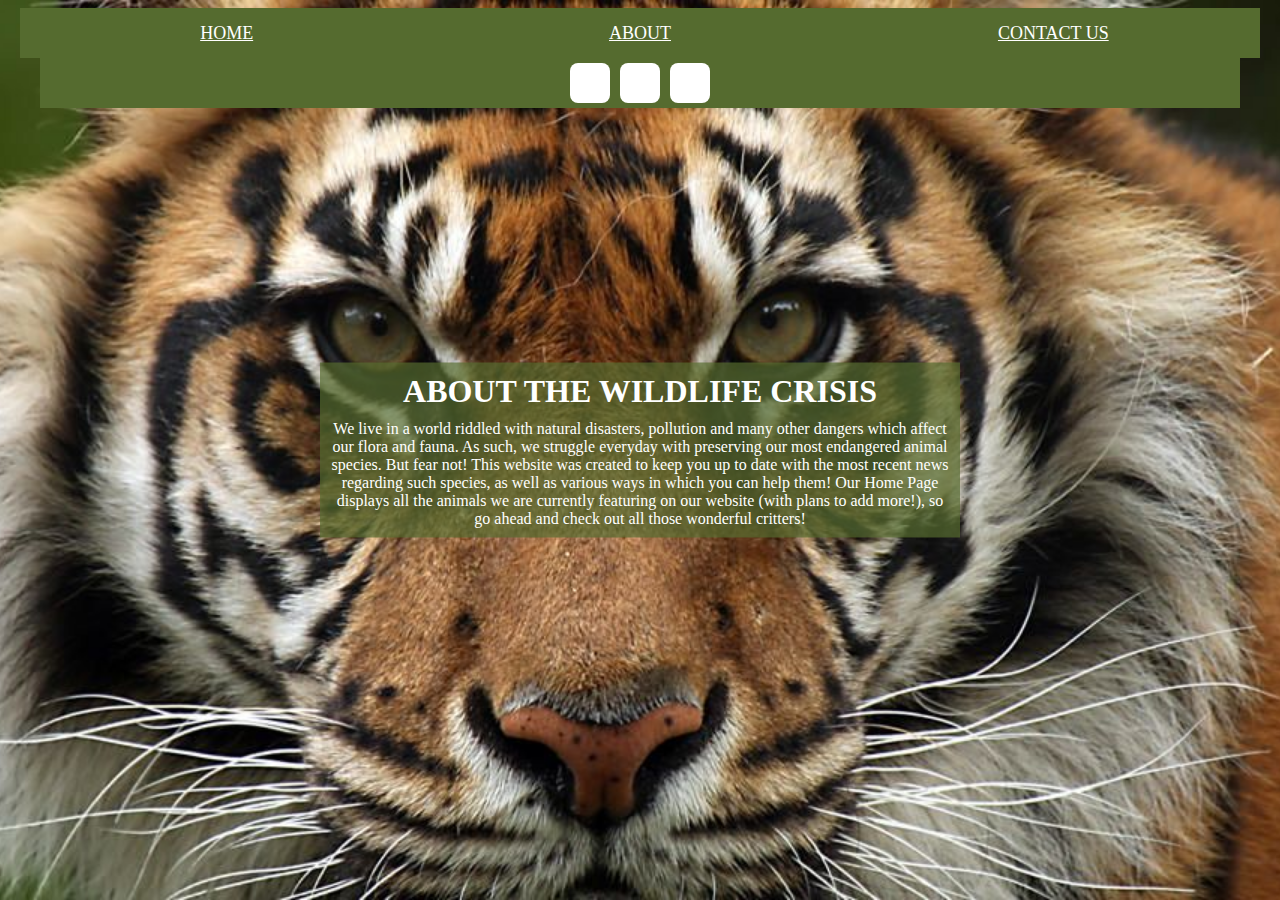
<file: about.html>
<!doctype html>
<html lang="en">

<head>
    <!-- Required meta tags -->
    <meta charset="utf-8">
    <meta name="viewport" content="width=device-width, initial-scale=1, shrink-to-fit=no">

    <!-- Bootstrap CSS -->
    <link rel="stylesheet" href="https://cdn.jsdelivr.net/npm/bootstrap@4.5.3/dist/css/bootstrap.min.css"
        integrity="sha384-TX8t27EcRE3e/ihU7zmQxVncDAy5uIKz4rEkgIXeMed4M0jlfIDPvg6uqKI2xXr2" crossorigin="anonymous">
    <!-- font awesome -->
    <link rel="stylesheet" href="https://use.fontawesome.com/releases/v5.15.1/css/all.css"
        integrity="sha384-vp86vTRFVJgpjF9jiIGPEEqYqlDwgyBgEF109VFjmqGmIY/Y4HV4d3Gp2irVfcrp" crossorigin="anonymous">

    <link rel="stylesheet" href="stylesabout.css">

    <title>The WildLife Crisis: About</title>
</head>

<body>
    <div id="navbar">
        <a href="index.html">HOME</a>
        <a href="about.html">ABOUT</a>
        <a href="contactus.html">CONTACT US</a>
    </div>

    <div class="container" id="about-content">
        <h1>ABOUT THE WILDLIFE CRISIS</h1>
        <p>We live in a world riddled with natural disasters, pollution and many other dangers which affect our flora
            and fauna. As such, we struggle everyday with preserving our most endangered animal species. But fear not!
            This website was created to keep you up to date with the most recent news regarding such species, as well as
            various ways in which you can help them!
            Our Home Page displays all the animals we are currently featuring on our website (with plans to add more!),
            so go ahead and check out all those wonderful critters!
        </p>
    </div>

    <!-- footer -->
    <footer class="fixed-bottom">
        <a href="https://www.instagram.com/wwf/" target="_blank" class="social-icon"><i
                class="fab fa-instagram"></i></a>
        <a href="https://twitter.com/WWF" target="_blank" class="social-icon"><i class="fab fa-twitter"></i></a>
        <a href="https://en-gb.facebook.com/WWF" target="_blank" class="social-icon"><i
                class="fab fa-facebook-f"></i></a>
    </footer>

    <!-- Optional JavaScript; choose one of the two! -->

    <!-- Option 1: jQuery and Bootstrap Bundle (includes Popper) -->
    <script src="https://code.jquery.com/jquery-3.5.1.slim.min.js"
        integrity="sha384-DfXdz2htPH0lsSSs5nCTpuj/zy4C+OGpamoFVy38MVBnE+IbbVYUew+OrCXaRkfj"
        crossorigin="anonymous"></script>
    <script src="https://cdn.jsdelivr.net/npm/bootstrap@4.5.3/dist/js/bootstrap.bundle.min.js"
        integrity="sha384-ho+j7jyWK8fNQe+A12Hb8AhRq26LrZ/JpcUGGOn+Y7RsweNrtN/tE3MoK7ZeZDyx"
        crossorigin="anonymous"></script>

    <!-- Option 2: jQuery, Popper.js, and Bootstrap JS
    <script src="https://code.jquery.com/jquery-3.5.1.slim.min.js" integrity="sha384-DfXdz2htPH0lsSSs5nCTpuj/zy4C+OGpamoFVy38MVBnE+IbbVYUew+OrCXaRkfj" crossorigin="anonymous"></script>
    <script src="https://cdn.jsdelivr.net/npm/popper.js@1.16.1/dist/umd/popper.min.js" integrity="sha384-9/reFTGAW83EW2RDu2S0VKaIzap3H66lZH81PoYlFhbGU+6BZp6G7niu735Sk7lN" crossorigin="anonymous"></script>
    <script src="https://cdn.jsdelivr.net/npm/bootstrap@4.5.3/dist/js/bootstrap.min.js" integrity="sha384-w1Q4orYjBQndcko6MimVbzY0tgp4pWB4lZ7lr30WKz0vr/aWKhXdBNmNb5D92v7s" crossorigin="anonymous"></script>
    -->
</body>

</html>
</file>
<file: stylesabout.css>
body {
    background: url("images/sunda_tiger.jpg");
    background-size: cover;
    background-position: center;
    background-repeat: no-repeat;
    background-attachment: fixed;
    margin-left: 20px;
    margin-right: 20px;
}
#navbar {
    background-color: darkolivegreen;
    display: flex;
}

#navbar a {
    height: 50px;
    flex: 1;
    color: white;
    font-size: large;
    display: flex;
    justify-content: center;
    align-items: center;
}

#navbar a:hover {
    background-color: #36451e;
    color: #222222;
}

footer {
    background-color: darkolivegreen;
    height: 50px;
    display: flex;
    justify-content: center;
    align-items: center;
    margin-left: 20px;
  margin-right: 20px;
}

footer a {
    margin: 0 5px;
    text-decoration: none !important;
}

.social-icon {
    background-color: white;
    color: darkolivegreen;
    width: 40px;
    height: 40px;
    border-radius: 20%;
    display: inline-flex;
    align-items: center;
    justify-content: center;
}

.social-icon:hover {
    color: #222222;
}

#about-content {
    background: rgba(85,107,47,0.7);
    position: absolute;
    left: 50%;
    top: 50%;
    color: white;
    transform: translate(-50%, -50%);
}

h1 {
    text-align: center;
    margin: 10px;
}

p {
    text-align: center;
    margin: 10px;
}
</file>
